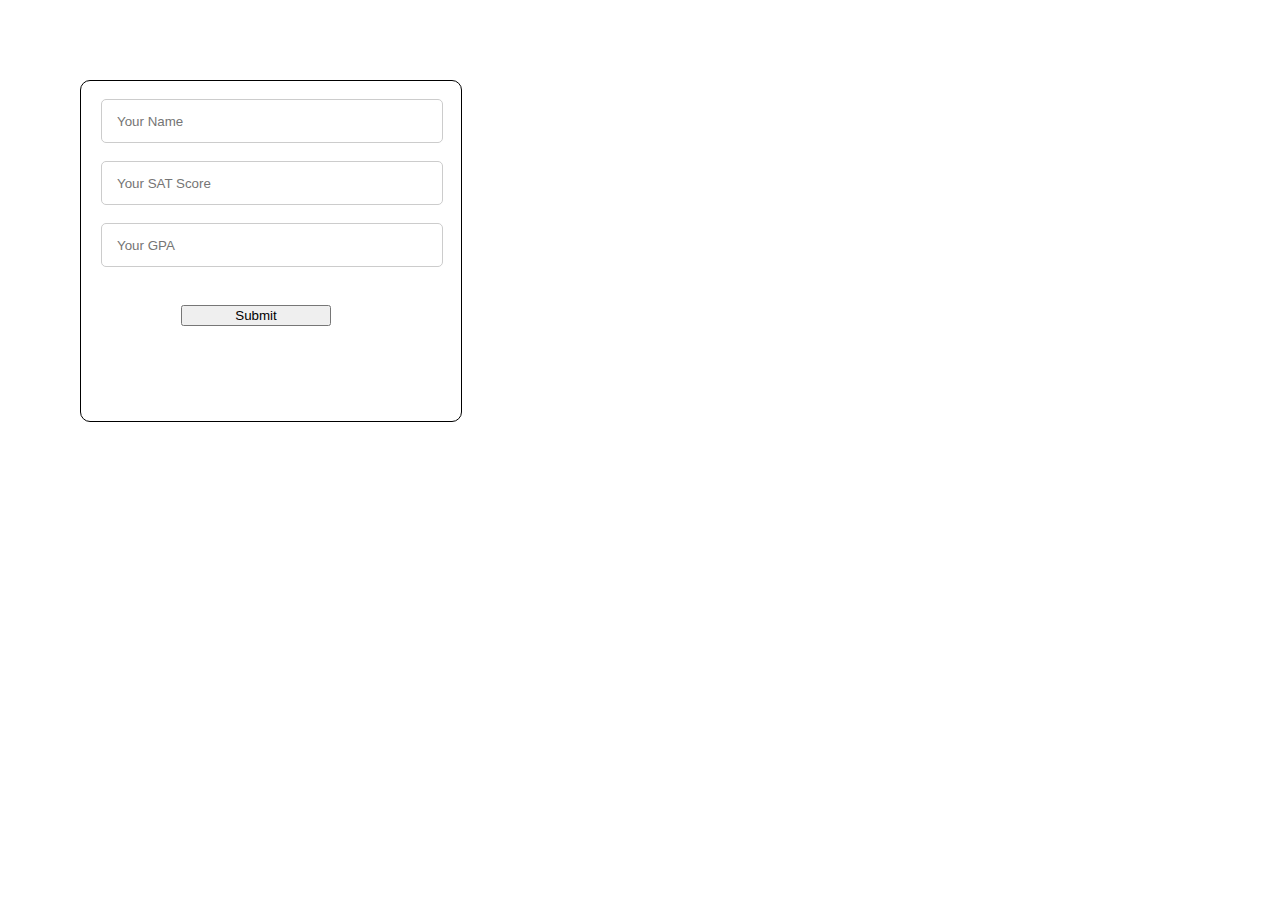
<file: index.html>
<!DOCTYPE html>

<html lang="en">
<head>
    <meta charset="UTF-8">
    <meta http-equiv="X-UA-Compatible" content="IE=edge">
    <meta name="viewport" content="width=device-width, initial-scale=1.0">
    <title></title>
    <link rel="stylesheet" href="style.css"/>
    
   
    
</head>
<body>
   

   <div class="form"> 
       <form action="" method="POST">

        <label class="label" for="fname"></label><br>
        <input  type="text" id="fname" name="fname" placeholder="Your Name"><br>

        <label class="label" for="fname"></label><br>
        <input  type="text" id="fname" name="fname" placeholder="Your SAT Score"><br>

        <label for="lname"></label><br>
        <input type="text" id="lname" name="lname" placeholder="Your GPA"><br></br>
        
        <button type="button">Submit</button>

        
        
        <!--Here for every <a> tag, class is given with different name because later in css, they are used to style differenly.-->
        
       </form>
    </div>
    

    
</body>
</html>
</file>
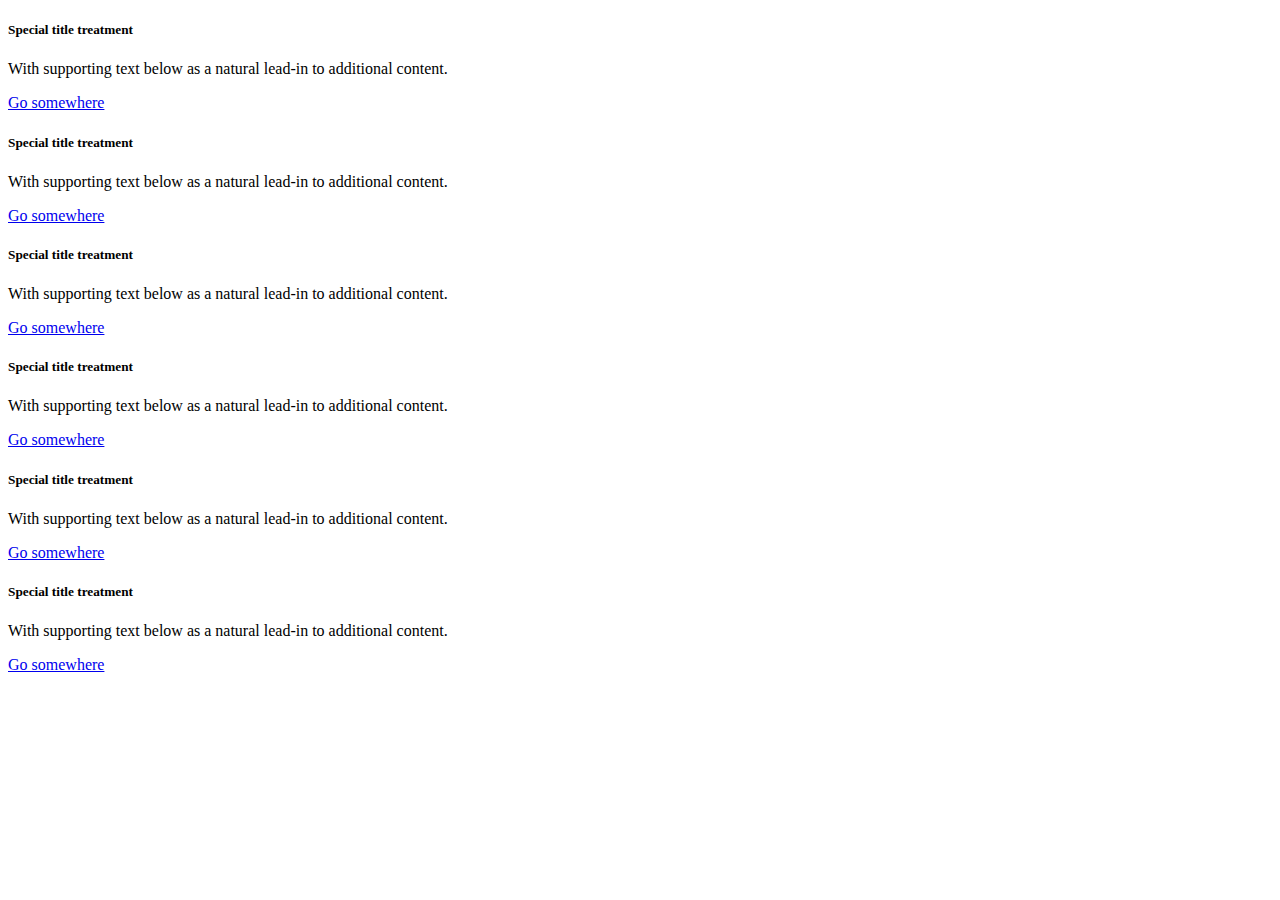
<file: signin.html>
<!DOCTYPE html>
<html lang="en">
<head>
    <meta charset="UTF-8">
    <meta http-equiv="X-UA-Compatible" content="IE=edge">
    <meta name="viewport" content="width=device-width, initial-scale=1.0">
    <title>Document</title>
    <link href="https://cdn.jsdelivr.net/npm/bootstrap@5.1.3/dist/css/bootstrap.min.css" rel="stylesheet" integrity="sha384-1BmE4kWBq78iYhFldvKuhfTAU6auU8tT94WrHftjDbrCEXSU1oBoqyl2QvZ6jIW3" crossorigin="anonymous">
</head>
<body>
    <div class="row">
        <div class="col-sm-6">
          <div class="card">
            <div class="card-body">
              <h5 class="card-title">Special title treatment</h5>
              <p class="card-text">With supporting text below as a natural lead-in to additional content.</p>
              <a href="#" class="btn btn-primary">Go somewhere</a>
            </div>
          </div>
        </div>

        <div class="col-sm-6">
          <div class="card">
            <div class="card-body">
              <h5 class="card-title">Special title treatment</h5>
              <p class="card-text">With supporting text below as a natural lead-in to additional content.</p>
              <a href="#" class="btn btn-primary">Go somewhere</a>
            </div>
          </div>
        </div>

        <div class="col-sm-6">
            <div class="card">
              <div class="card-body">
                <h5 class="card-title">Special title treatment</h5>
                <p class="card-text">With supporting text below as a natural lead-in to additional content.</p>
                <a href="#" class="btn btn-primary">Go somewhere</a>
              </div>
            </div>
          </div>
          
          <div class="col-sm-6">
            <div class="card">
              <div class="card-body">
                <h5 class="card-title">Special title treatment</h5>
                <p class="card-text">With supporting text below as a natural lead-in to additional content.</p>
                <a href="#" class="btn btn-primary">Go somewhere</a>
              </div>
            </div>
          </div>

          <div class="col-sm-6">
            <div class="card">
              <div class="card-body">
                <h5 class="card-title">Special title treatment</h5>
                <p class="card-text">With supporting text below as a natural lead-in to additional content.</p>
                <a href="#" class="btn btn-primary">Go somewhere</a>
              </div>
            </div>
          </div>
          
          <div class="col-sm-6">
            <div class="card">
              <div class="card-body">
                <h5 class="card-title">Special title treatment</h5>
                <p class="card-text">With supporting text below as a natural lead-in to additional content.</p>
                <a href="#" class="btn btn-primary">Go somewhere</a>
              </div>
            </div>
          </div>
    </div>
      <script src="https://cdn.jsdelivr.net/npm/bootstrap@5.1.3/dist/js/bootstrap.bundle.min.js" integrity="sha384-ka7Sk0Gln4gmtz2MlQnikT1wXgYsOg+OMhuP+IlRH9sENBO0LRn5q+8nbTov4+1p" crossorigin="anonymous"></script>
</body>
</html>
</file>
<file: style.css>
*{
    margin:0;
   
}
.form{ 
    /* float:right;  */
    border:1px solid black;
    
    width:380px;
    height:340px;
    border-radius:10px;
    background-color: #ffffff;
    margin-top:80px;
   

    margin-left: 80px;
    
}
input[type=text]{/* It will target all the input elements whose type is text. */
    width:85%;
    height:40px;
    margin-left:20px;
    border: 1px solid #ccc;
    border-radius: 5px;
    padding-left:15px;
}
button{
    margin-top:20px;
    margin-left:100px;
    width:150px;
  
}
button:hover{
    background-color: green;
}
</file>
